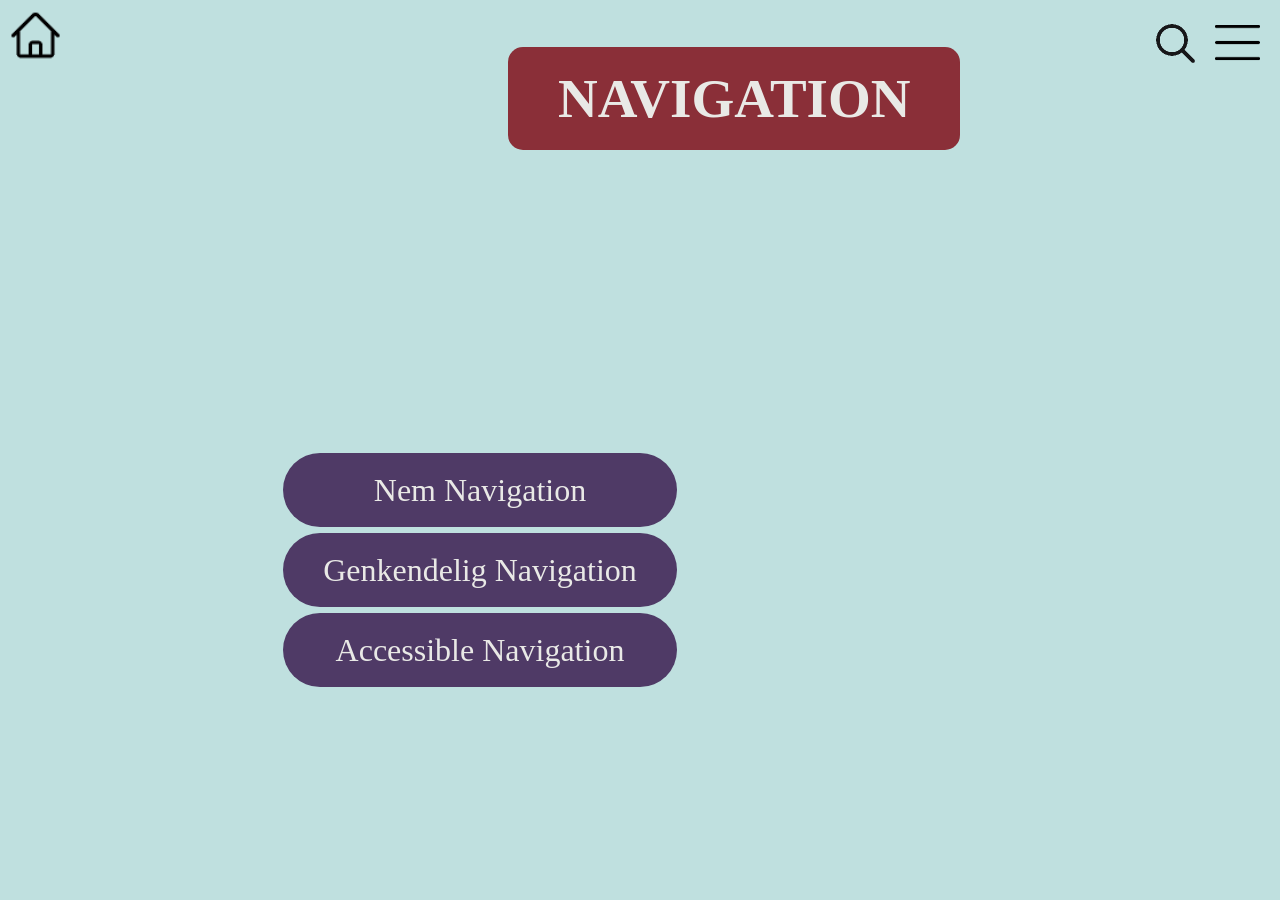
<file: index.html>
<!DOCTYPE html>
<html lang="en">
<head>
    <meta charset="UTF-8">
    <title>Navigation</title>
    <link rel="stylesheet" href="Navigation%20CSS.css">
</head>
<body>
    <div>
        <header>
            <a href="index.html">
                <img class="Home" src="Images/Homeknap.png" alt="Hjemknap">
            </a>
            <input type="checkbox" id="toggleSearch" hidden>

            <label for="toggleSearch">
                <img class="Search" src="Images/Søgeknap.png" alt="Søgeknap">
            </label>

            <input
                    type="text"
                    id="searchBar"
                    placeholder="Search..."
            >
            <img class="Menu" src="Images/Menuknap.png" alt="Menuknap">
        </header>
        <div>
            <h1 class="Title">NAVIGATION</h1>
        </div>
        <nav class="column">
            <a class="buttons" href="Nem%20Navigation.html">
                Nem Navigation
            <a/>
            <a href="Genkendelig%20Navigation.html" class="buttons">
                Genkendelig Navigation
            </a>
            <a href="Accessible%20Navigation.html" class="buttons">
                Accessible Navigation
            <a/>
        </nav>

    </div>
</body>
</html>
</file>
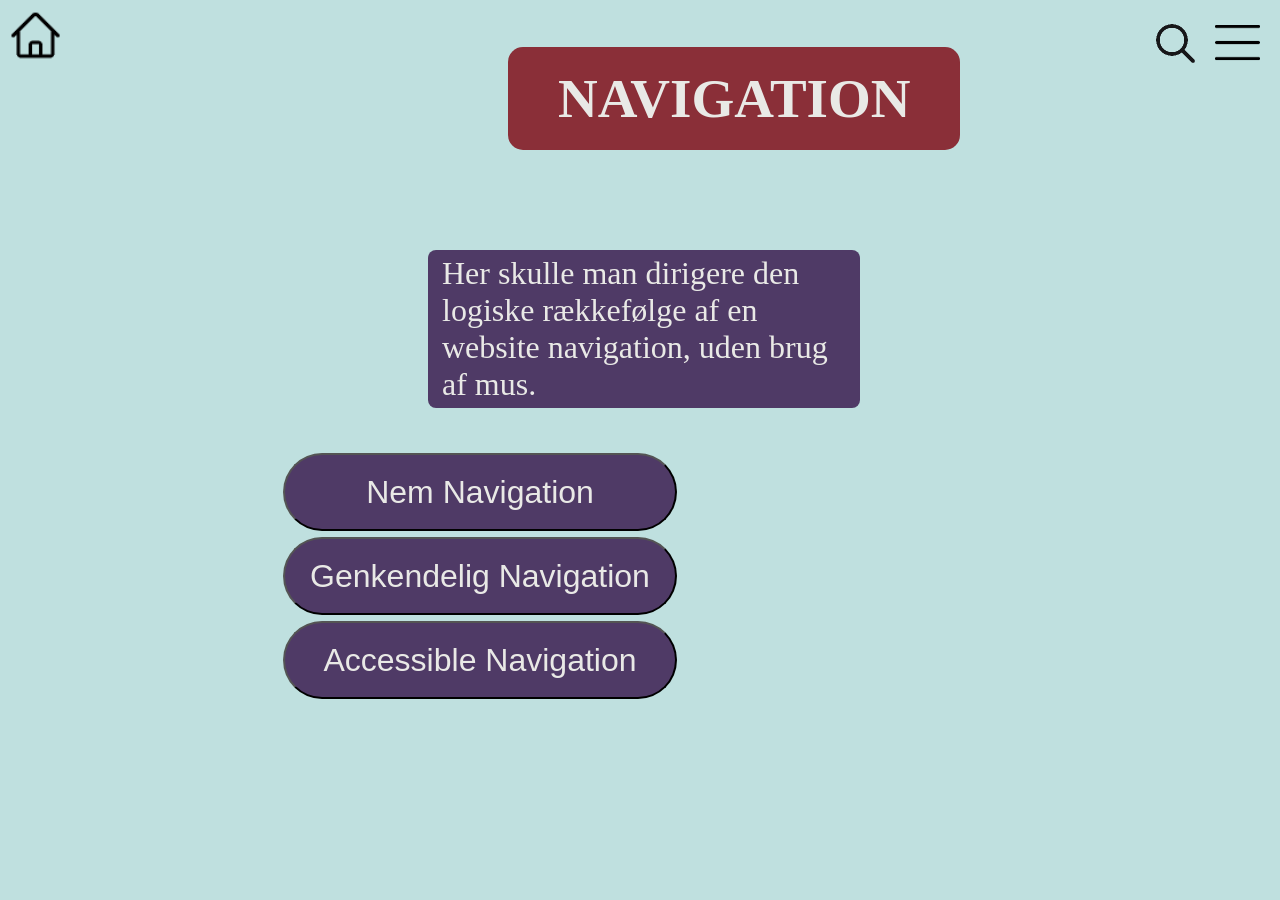
<file: Accessible Navigation.html>
<!DOCTYPE html>
<html lang="en">
<head>
    <meta charset="UTF-8">
    <title>Title</title>
    <link rel="stylesheet" href="Navigation%20CSS.css">
</head>
<body>
<div>
    <header>
        <a href="index.html">
            <img class="Home" src="Images/Homeknap.png" alt="Hjemknap">
        </a>
        <input type="checkbox" id="toggleSearch" hidden>

        <label for="toggleSearch">
            <img class="Search" src="Images/Søgeknap.png" alt="Søgeknap">
        </label>

        <input
                type="text"
                id="searchBar"
                placeholder="Search..."
        >
        <img class="Menu" src="Images/Menuknap.png" alt="Menuknap">
    </header>
    <a href="index.html">
        <h1 class="Title">NAVIGATION</h1>
    </a>
    <div class="column">
        <p class="Ulige">1</p>
        <p class="Ulige">3</p>
        <p class="Ulige">5</p>
    </div>
    <div class="column">
        <p class="Lige">2</p>
        <p class="Lige">4</p>
        <p class="Lige">6</p>
    </div>
        <div>
            <p class="Explain">Her skulle man dirigere den logiske rækkefølge af en website
                navigation, uden brug af mus. </p>
        </div>
    <nav class="column">
        <button class="buttons">
            Nem Navigation
        </button>
        <button class="buttons">
            Genkendelig Navigation
        </button>
        <button class="buttons">
            Accessible Navigation
        </button>
    </nav>
</div>

</body>
</html>
</file>
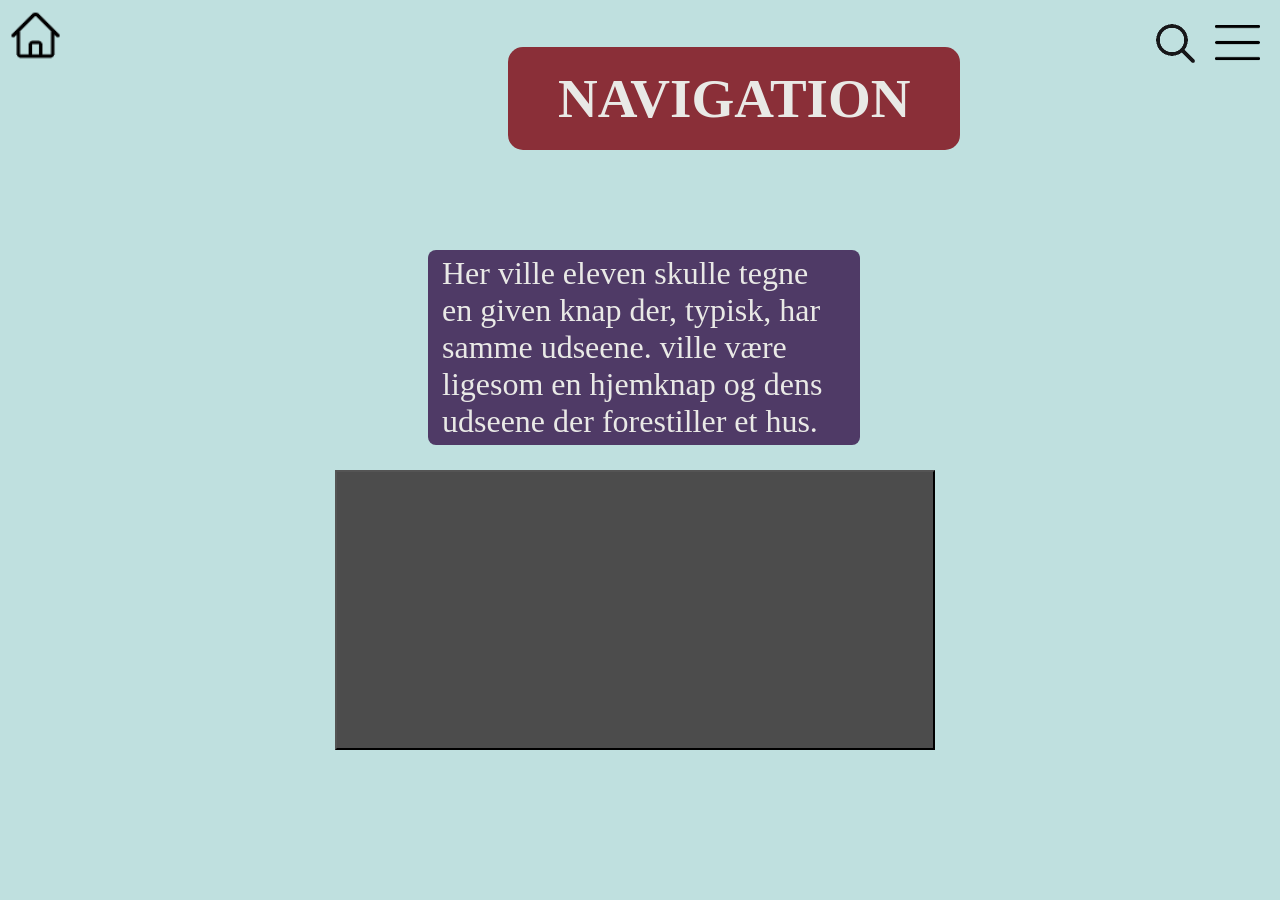
<file: Genkendelig Navigation.html>
<!DOCTYPE html>
<html lang="en">
<head>
    <meta charset="UTF-8">
    <title>Genkendelig Navigation</title>
    <link rel="stylesheet" href="Navigation%20CSS.css">
</head>
<body>
<div>
    <header>
        <a href="index.html">
            <img class="Home" src="Images/Homeknap.png" alt="Hjemknap">
        </a>
        <input type="checkbox" id="toggleSearch" hidden>

        <label for="toggleSearch">
            <img class="Search" src="Images/Søgeknap.png" alt="Søgeknap">
        </label>

        <input
                type="text"
                id="searchBar"
                placeholder="Search..."
        >
        <img class="Menu" src="Images/Menuknap.png" alt="Menuknap">
    </header>
    <a href="index.html">
        <h1 class="Title">NAVIGATION</h1>
    </a>
            <p class="Explain">Her ville eleven skulle tegne en given knap der, typisk, har samme udseene.
            ville være ligesom en hjemknap og dens udseene der forestiller et hus.</p>
        </div>
        <button class="draw"></button>
</div>
</body>
</html>
</file>
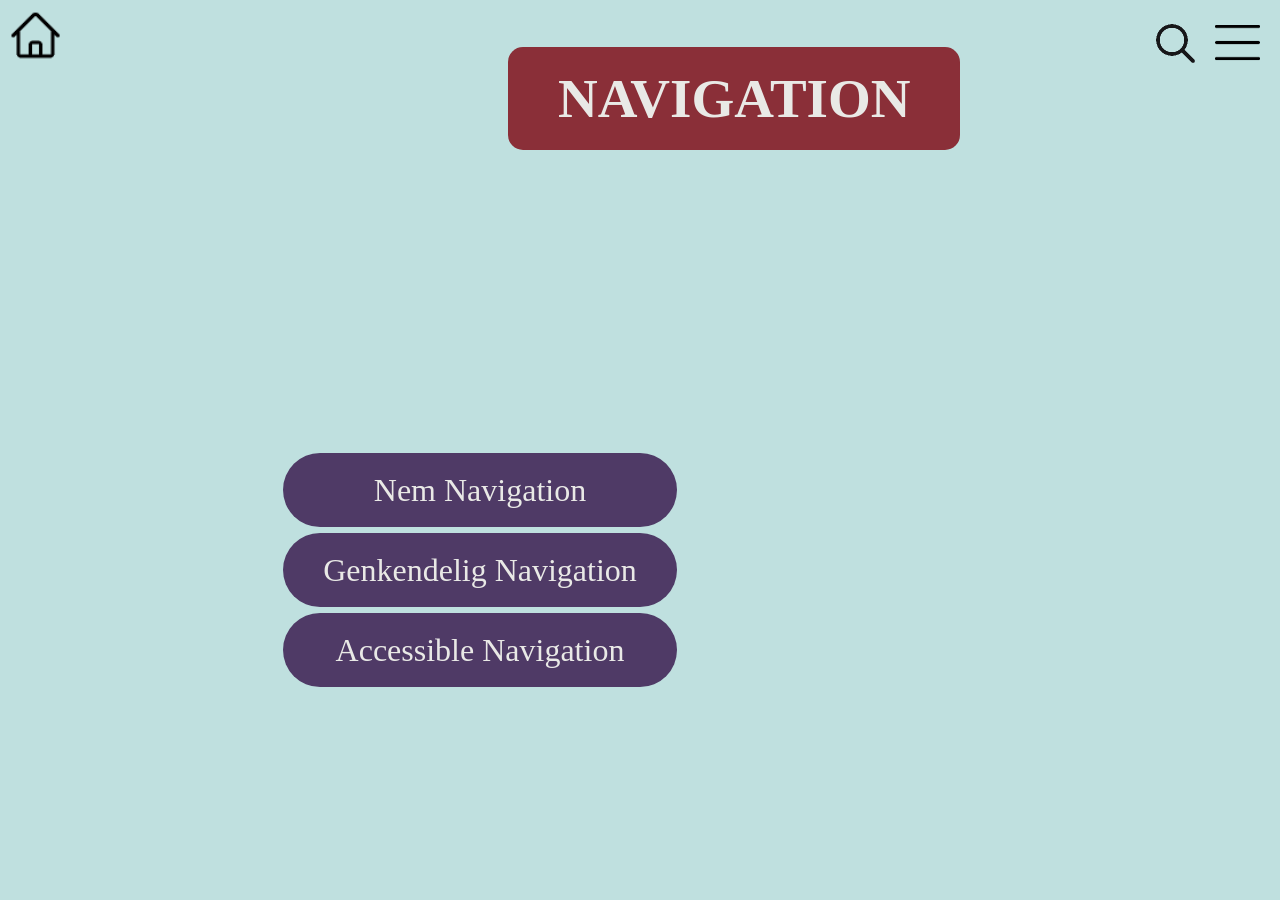
<file: Homepage.html>
<!DOCTYPE html>
<html lang="en">
<head>
    <meta charset="UTF-8">
    <title>Navigation</title>
    <link rel="stylesheet" href="Navigation%20CSS.css">
</head>
<body>
    <div>
        <header>
            <a href="Homepage.html">
                <img class="Home" src="Images/Homeknap.png" alt="Hjemknap">
            </a>
            <input type="checkbox" id="toggleSearch" hidden>

            <label for="toggleSearch">
                <img class="Search" src="Images/Søgeknap.png" alt="Søgeknap">
            </label>

            <input
                    type="text"
                    id="searchBar"
                    placeholder="Search..."
            >
            <img class="Menu" src="Images/Menuknap.png" alt="Menuknap">
        </header>
        <div>
            <h1 class="Title">NAVIGATION</h1>
        </div>
        <nav class="column">
            <a class="buttons" href="Nem%20Navigation.html">
                Nem Navigation
            <a/>
            <a href="Genkendelig%20Navigation.html" class="buttons">
                Genkendelig Navigation
            </a>
            <a href="Accessible%20Navigation.html" class="buttons">
                Accessible Navigation
            <a/>
        </nav>

    </div>
</body>
</html>
</file>
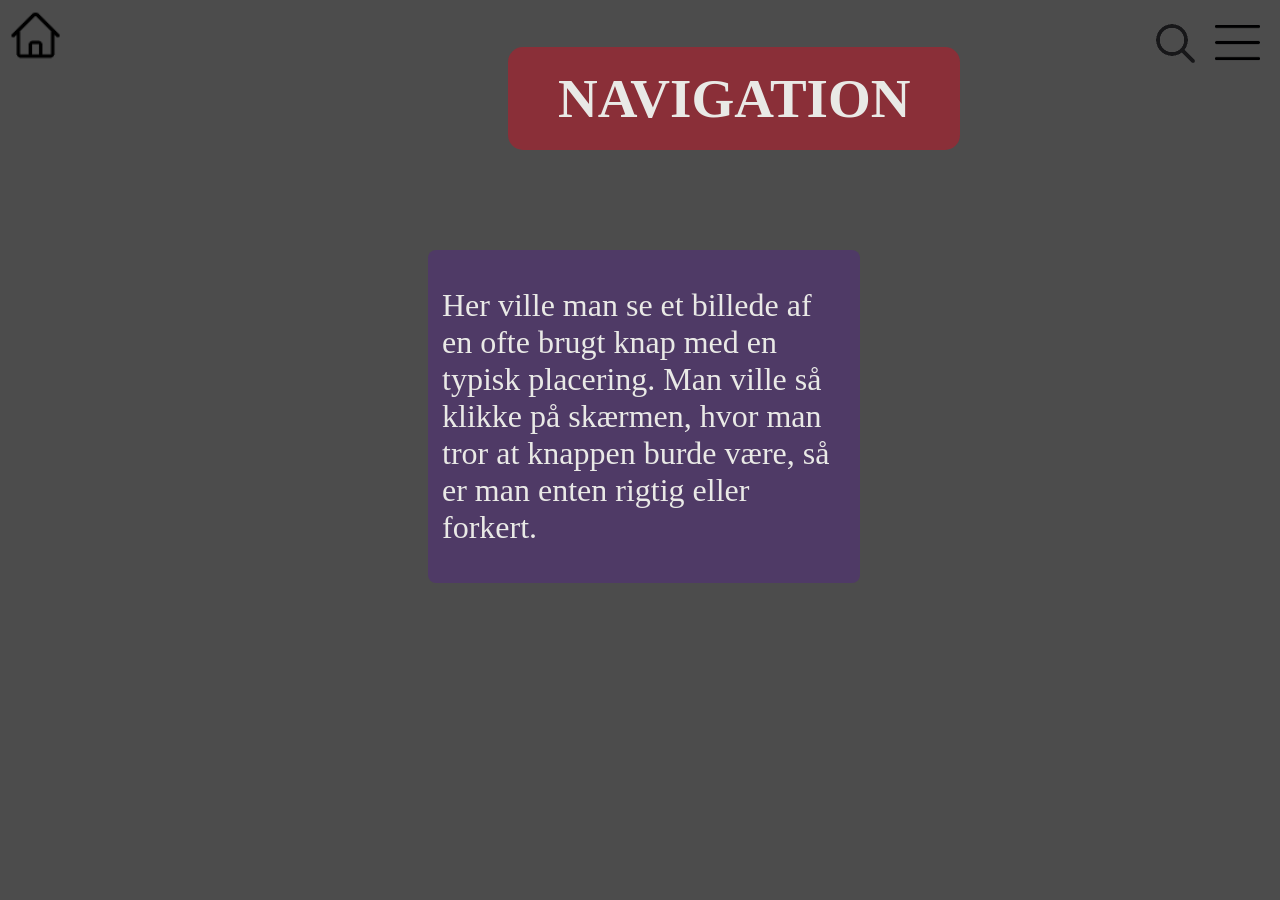
<file: Nem Navigation.html>
<!DOCTYPE html>
<html lang="en">
<head>
    <meta charset="UTF-8">
    <title>Nem Navigation</title>
    <link rel="stylesheet" href="Navigation%20CSS.css">
    <style>
        body {
            background-color: rgba(76, 76, 76, 1);
        }
    </style>
</head>
<body>
<div>
    <header>
        <a href="index.html">
            <img class="Home" src="Images/Homeknap.png" alt="Hjemknap">
        </a>
        <input type="checkbox" id="toggleSearch" hidden>

        <label for="toggleSearch">
            <img class="Search" src="Images/Søgeknap.png" alt="Søgeknap">
        </label>

        <input
                type="text"
                id="searchBar"
                placeholder="Search..."
        >
        <img class="Menu" src="Images/Menuknap.png" alt="Menuknap">
    </header>
    <a href="index.html">
        <h1 class="Title">NAVIGATION</h1>
    </a>
    <div class="Explain">
        <p>Her ville man se et billede af en ofte brugt knap med en typisk placering. Man ville
        så klikke på skærmen, hvor man tror at knappen burde være, så er man enten rigtig eller
        forkert.</p>
    </div>
<div>
</body>
</html>
</file>
